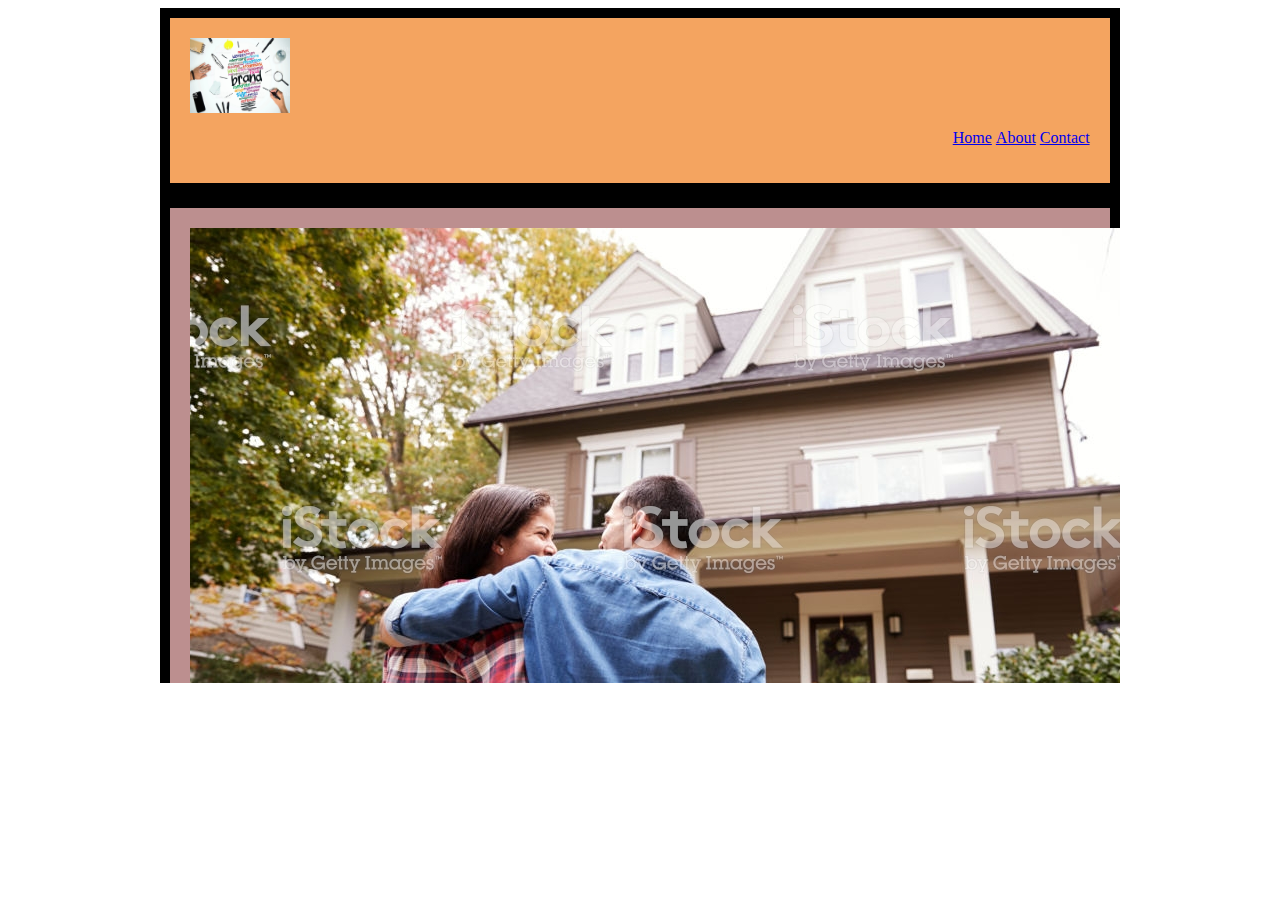
<file: index.html>
<!DOCTYPE html>
<html lang="en">
<head>
    <meta charset="UTF-8">
    <title>Basic Website</title>
    <link rel="stylesheet"  href="style.css">
</head>
<body>
    <div id="wrapper" class="marginAuto overFlow">
        <div id="top">
            <div class="logo small">
                <img class="logo" src="IMAGES/logo%20photo.jpg">
            </div>
            <div id="menu">
                <ul class="clearFix">
                    <li class="displayInLine"><a href="#">Home</a></li>
                    <li class="displayInLine"><a href="#">About</a> </li>
                    <li class="displayInLine"><a href="#">Contact</a> </li>
                </ul>
            </div>
        </div>

        <div class="body">
            <div class="contentMain floatLeft">
                <img class="image" src="IMAGES/stock_photo.jpg">
            </div>
            <div id="row>">
                <div class="col floatLeft">
                    <div class="colHeading">
                        <h1>Lorem Ipsum</h1>
                    </div>
                    <p>
                    Lorem ipsum dolor sit amet, consectetur adipiscing elit.
                    Fusce enim nisl, consequat eget justo vitae, finibus hendrerit
                    eros. Maecenas vitae hendrerit metus. Donec placerat mollis quam.
                    Aenean blandit augue in velit gravida, quis feugiat tellus
                    lacinia. Aenean semper ornare dignissim. Nulla accumsan ipsum
                    quis dolor dictum fringilla. Praesent rhoncus pharetra sapien
                    non pulvinar. Praesent urna lectus, mollis ac semper nec,
                    semper ac mauris. Maecenas velit ante, interdum sit amet
                    sollicitudin non, tincidunt ac ipsum. Donec ac bibendum metus,
                    vel lacinia diam
                    </p>
                </div>

                <div class="col floatRight">
                    <div class="colHeading">
                        <h1>Lorem Ipsum</h1>
                    </div>
                    <p>
                    Lorem ipsum dolor sit amet, consectetur adipiscing elit.
                    Fusce enim nisl, consequat eget justo vitae, finibus hendrerit
                    eros. Maecenas vitae hendrerit metus. Donec placerat mollis quam.
                    Aenean blandit augue in velit gravida, quis feugiat tellus
                    lacinia. Aenean semper ornare dignissim. Nulla accumsan ipsum
                    quis dolor dictum fringilla. Praesent rhoncus pharetra sapien
                    non pulvinar. Praesent urna lectus, mollis ac semper nec,
                    semper ac mauris. Maecenas velit ante, interdum sit amet
                    sollicitudin non, tincidunt ac ipsum. Donec ac bibendum metus,
                    vel lacinia diam
                    </p>
                </div>
            </div>

        <div id="footer" class="clear">
            <p class="paddingTop">Naga Gottipati © 2018</p>
        </div>
        </div>
    </div>
</body>
</html>
</file>
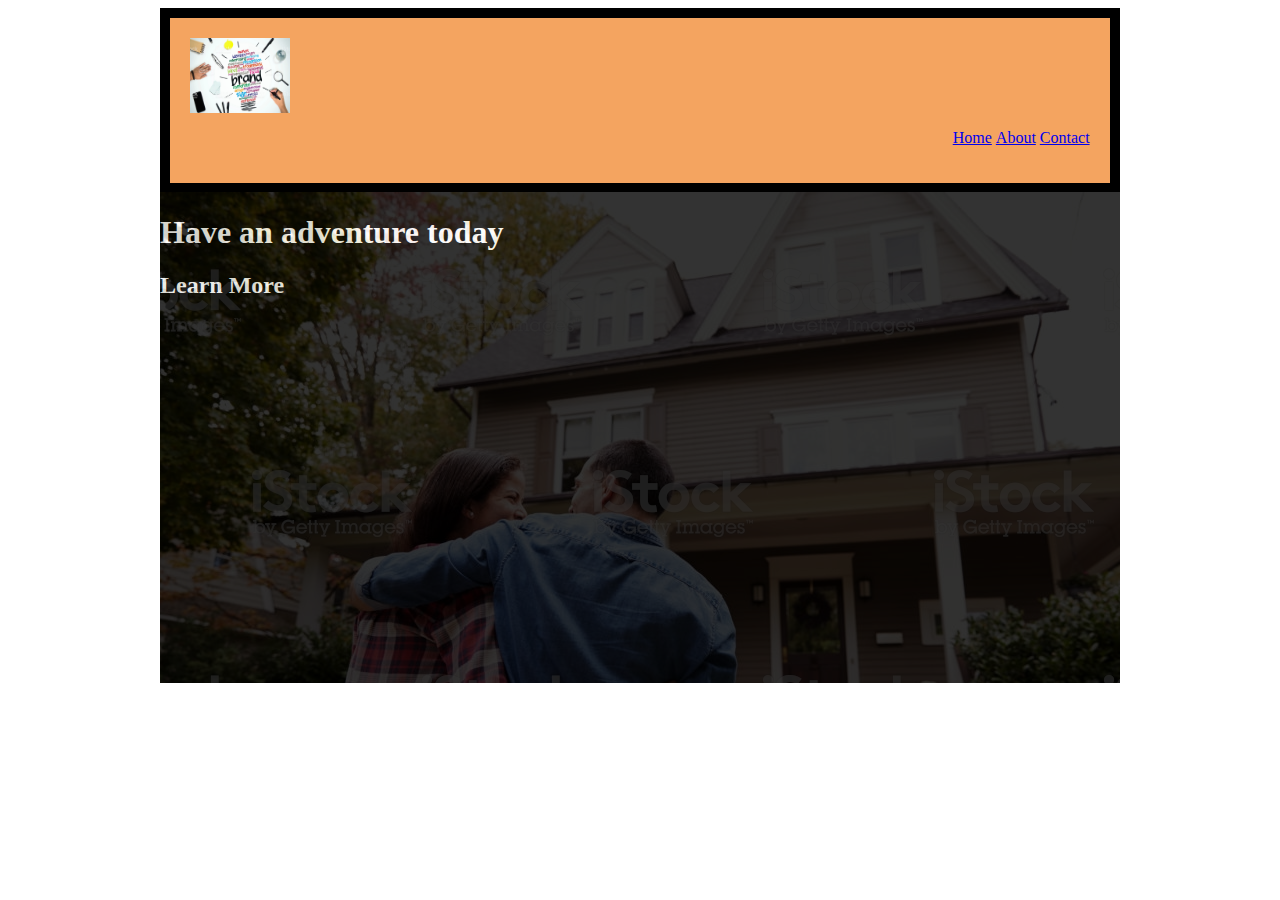
<file: about.html>
<!DOCTYPE html>
<html lang="en">
<head>
    <meta charset="UTF-8">
    <title>Basic Website</title>
    <link rel="stylesheet"  href="style.css">
</head>
<body>

<div id="wrapper" class="marginAuto overFlow">
    <div id="top">
        <div class="logo">
            <img class="logo" src="IMAGES/logo%20photo.jpg">
        </div>
        <div id="menu">
            <ul class="clearFix">
                <li class="displayInLine"><a href="#">Home</a></li>
                <li class="displayInLine"><a href="#">About</a> </li>
                <li class="displayInLine"><a href="#">Contact</a> </li>
            </ul>
        </div>
    </div>

    <div id="image">
        <div class="text">
            <h1 class="titleText">Have an adventure today</h1>
            <div class="subText"><h2>Learn More</h2></div>
        </div>
        <img src="IMAGES/stock_photo.jpg">
    </div>
    <div id="circle">

    </div>



</div>

</body>
</html>
</file>
<file: style.css>
#wrapper {
    background-color: black;
    width: 960px;
    height: 675px;
}

#top {
    background-color: sandybrown;
    height: auto;
    width: 900px;
    padding: 20px;
    margin: 1%;
}

#title {
    text-align: center;
}

.logo {
    position: relative;
    height: 75px;
    width: 100px;
    align-content: center;
}

div {
    display: block;
}

.floatLeft {
    float: left;
}

.marginAuto {
    margin-left: auto;
    margin-right: auto;
}

#content {
    padding-right: 10px;
    padding-left: 10px;
    width: 565px;
}

.clearFix {
    clear: both;
}

.overFlow {
    overflow: hidden;
}

.displayInLine {
    display: inline;
}

.floatRight {
    float: right;
}


#menu {
    text-align: right;
    width: auto;
}



.col {
    background-color: burlywood;
    width: auto;
    padding: auto;
    margin: 1%;
}

.contentMain {
    background-color: rosybrown;
    width: 900px;
    padding: 20px;
    margin: 1%;
    height: auto;
}

#image {
    position: relative;
    width: 100%;
    text-align: left;
}

.colHeading {
    text-align: left;
}

.small {
    width: 100px
}

.text {
    position: absolute;
    background-color: black;
    color: white;
    opacity: 0.8;
    width: 960px;
    height: 600px;
}

#circle {
    width: 100px;
    height: 100px;
    background: red;
    border-radius: 50%
}

.dot {
    height: 25px;
    width: 25px;
    background-color: #bbb;
    border-radius: 50%;
    display: inline-block;
}
</file>
